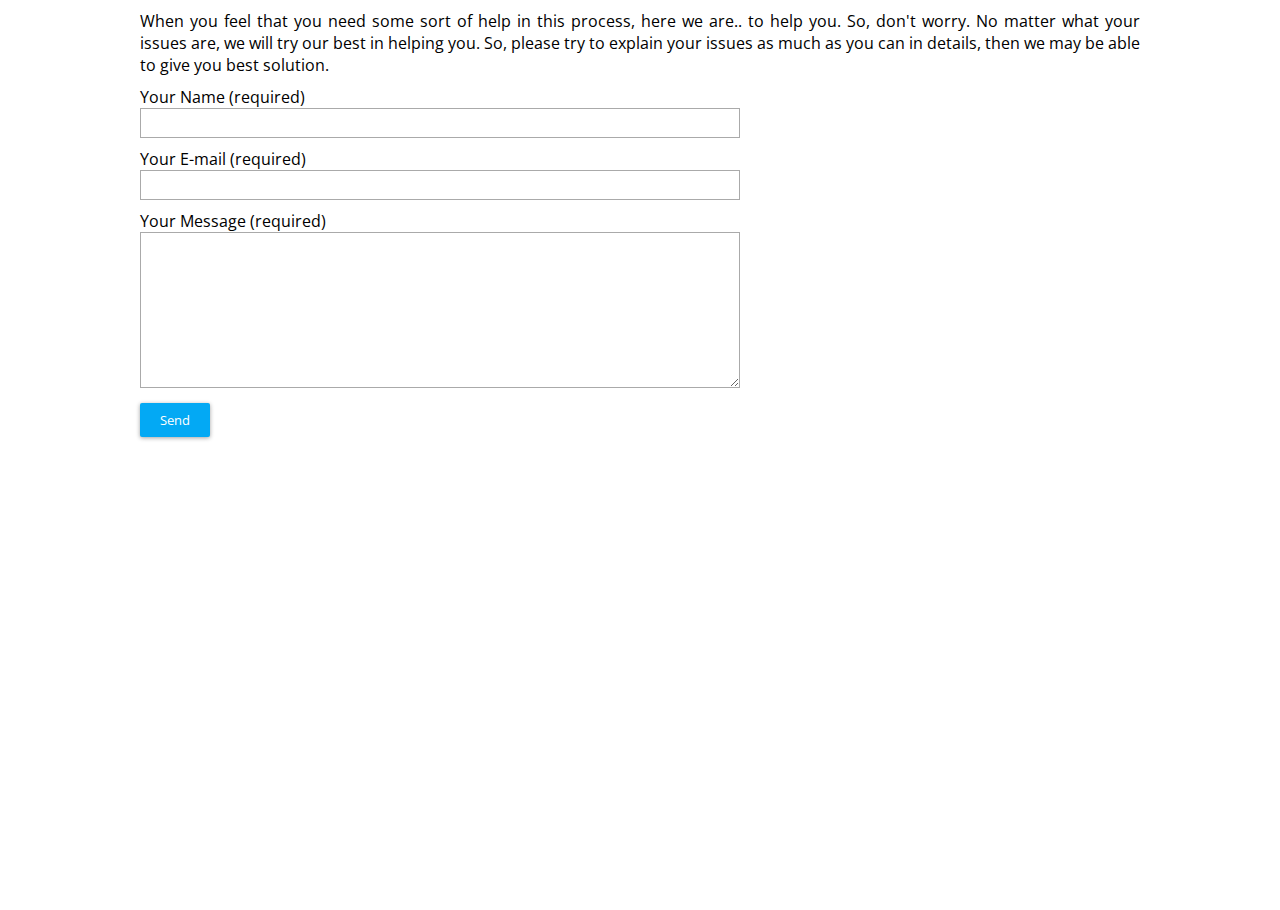
<file: advertising/contact-us.html>
<!DOCTYPE html>
<html>
	<head>
        <meta charset="UTF-8">
        <meta name="viewport" content="width=device-width, initial-scale=1"> 
        <link rel="icon" type="image/png" href="../images/favicon.png" > 
        <link rel="stylesheet" type="text/css" href="../css/advertising-main.css">
        <link rel="stylesheet" type="text/css" href="../css/advertising-contact-us.css">
		<script type="text/javascript" src="../js/jquery.min.js"></script>        
        <title>Contact Us</title>
	</head>
	<body>
		<div class="row">
			<p class="justify-text">
				When you feel that you need some sort of help in this process, here we are.. to help you. So, don't worry. No matter what your issues are, we will try our best in helping you. So, please try to explain your issues as much as you can in details, then we may be able to give you best solution.
			</p>
			<form method="post" action="send-me.php">
				<!-- 1st Row -->
				<div>
					<div>
						Your Name (required)
					</div>
					<div>
						<input id="txt-name" type="text" name="name"/>
					</div>
				</div>
				<!-- 2nd Row -->
				<div>
					<div>
						Your E-mail (required)
					</div>
					<div>
						<input id="txt-mail" type="text" name="e-mail"/>
					</div>
				</div>
				<!-- 3rd Row -->
				<div>
					<div>
						Your Message (required)
					</div>
					<div>
						<textarea id="txt-message" name="message" rows=8>
						</textarea>
					</div>
				</div>	
				<!-- Last Row -->
				<div>
					<input type="button" value="Send" onclick="validate()"/>
				</div>			
			</form>
		</div>
		<script type="text/javascript">
			
			function validate(){

				var focusElement;

				$("#txt-name").removeClass("validation-failed");
				$("#txt-mail").removeClass("validation-failed");
				$("#txt-message").removeClass("validation-failed");

				if ( $("#txt-name").val().trim().length === 0 ){
					$("#txt-name").addClass("validation-failed");
					focusElement = "#txt-name";
				}
				if ( $("#txt-mail").val().trim().length === 0 ){
					$("#txt-mail").addClass("validation-failed");
					if (focusElement === undefined)	{
						focusElement = "#txt-mail";
					}
				}
				if ( $("#txt-message").val().trim().length === 0 ){
					$("#txt-message").addClass("validation-failed");
					if (focusElement === undefined)	{
						focusElement = "#txt-message";
					}					
				}
				if ( focusElement !== undefined ){
					$(focusElement).focus();
				}else{
					$("form").submit();
				}


			}

		</script>
	</body>
</html>
</file>
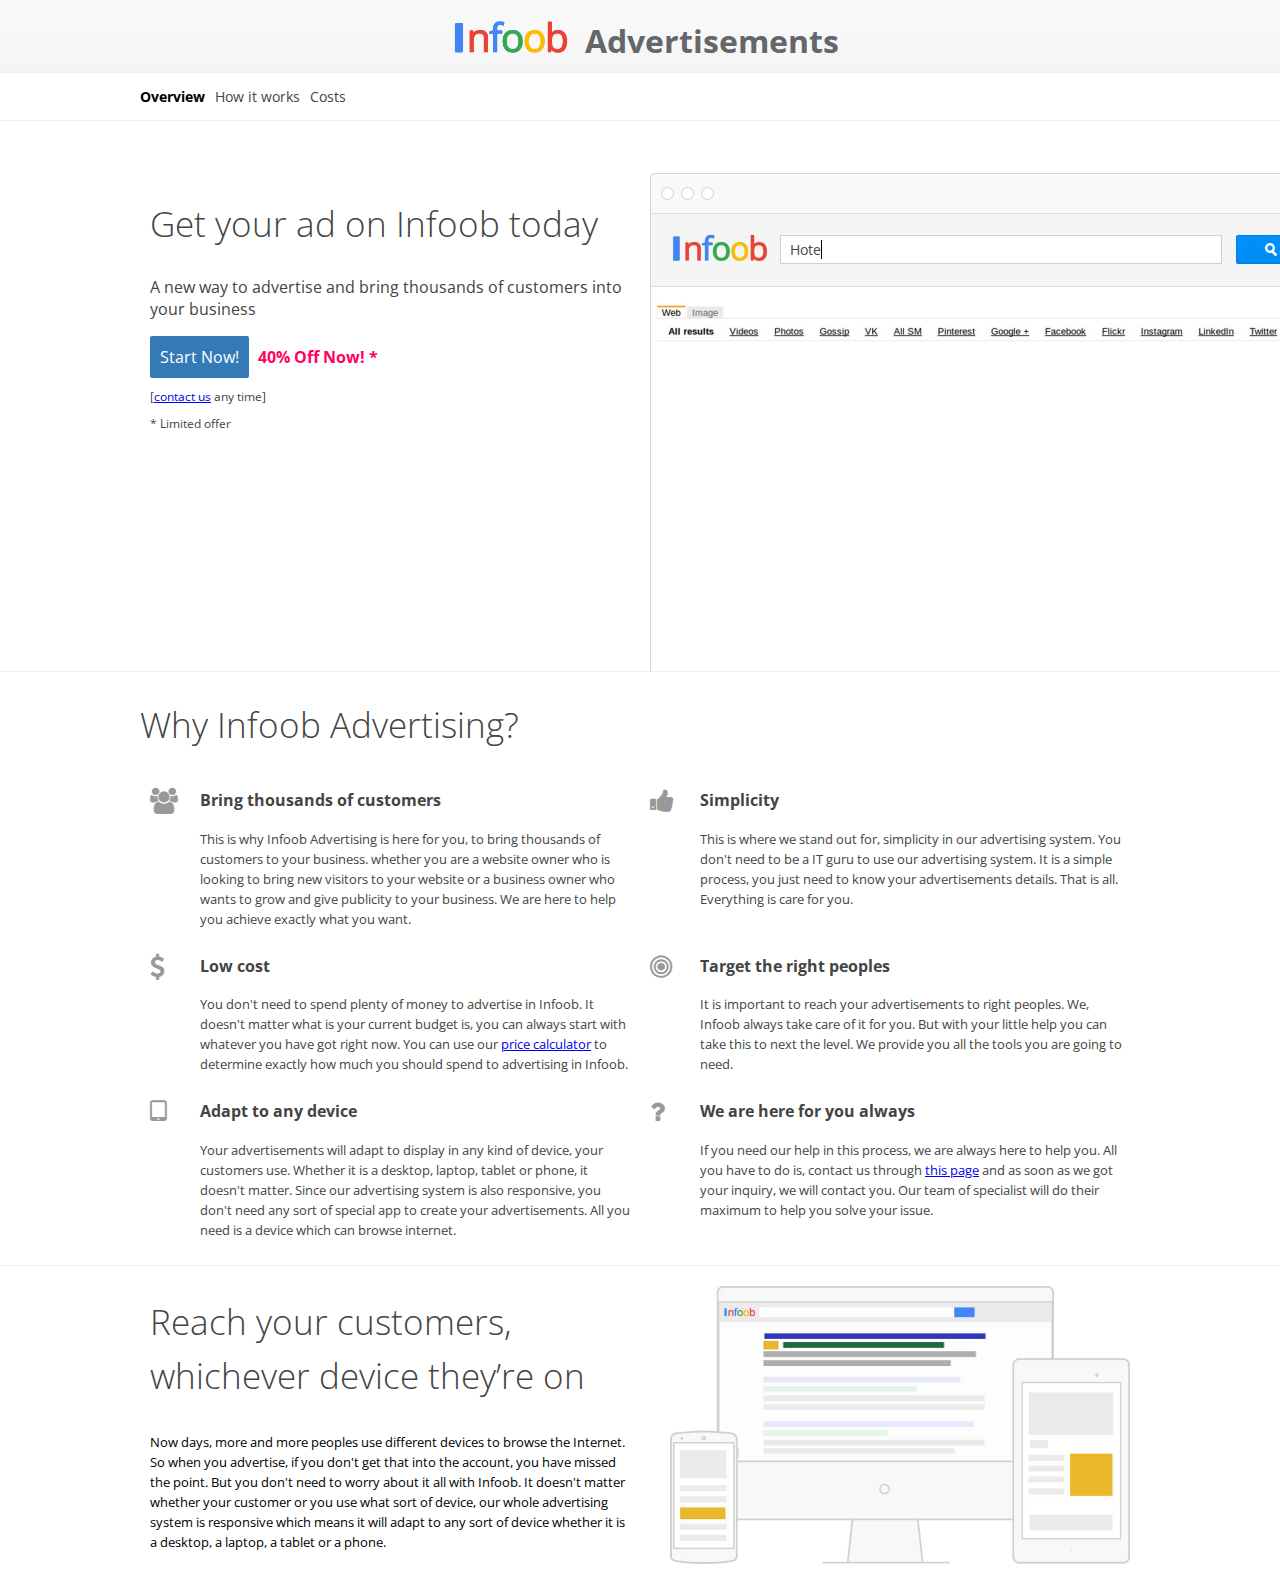
<file: advertising/overview.html>
<!DOCTYPE html>
<html>
<head>
        <meta charset="UTF-8">
        <meta name="viewport" content="width=device-width, initial-scale=1"> 
        <link rel="icon" type="image/png" href="../images/favicon.png" >        
        <link rel="stylesheet" type="text/css" href="../css/advertising-main.css">
        <link rel="stylesheet" type="text/css" href="../font-awesome/css/font-awesome.min.css">
        <script type="text/javascript" src="../js/jquery.min.js"></script>
        <title>Infoob | Advertisements</title>        
</head>
<body>
        <header>
            <div class="row">
                <img src="../images/infooblogo_big.png" width="140" height="47" alt="Infoob" />
                <h1>Advertisements</h1>
            </div>
        </header>

<main>

    <div id="main-nav" class="row">
    <ul>
        <li><strong>Overview</strong></li><li><a href="index.php?page=how-it-works">How it works</a></li><li><a href="index.php?page=costs">Costs</a></li>    </ul>
</div>
<div class="line"></div>

<!-- # Start -->
<div id="startup-container" class="row">
    <div class="col col-2">
        <h2>Get your ad on Infoob today</h2>
        <p>
            A new way to advertise and bring thousands of customers into your business
        </p>
        <a href="../advertise.php" class="button primary-btn">Start Now!</a>
        <span id="discount-text">40% Off Now! *</span>  
        <div class="contact-us">[<a href="./index.php?page=contact-us" title="Click to contact us">contact us</a> any time]</div> 
        <div id="discount-text-description">* Limited offer</div>
    </div>
    <div id="stage" >
        <img src="../images/stage-background.jpg" alt="Start advertising with Infoob" width="718" height="522"/>
        <div id="search-text-container"></div>
        <div id="custom-search-result">
            <a href="http://www3.hilton.com/nyc" target="_blank"><img src="../images/hilton_logo.png" alt="Hilton Logo" /></a>
            <div>
                <a href="http://www3.hilton.com/nyc" target="_blank">The <strong>Hotels in New York</strong></a>
                <div><span>Ad</span> Book Hilton <strong>hotel in New York</strong>, USA to make your next business trip or vacation more relaxing and affordable. (855) 760-0863</div> 
                <div>
                http://www3.hilton.com/nyc
                </div>      
            </div>
        </div>
        <div id="search-result"></div>
    </div>  
</div>  
<div class="line"></div>   

<div id="benifit-container" class="row">
    <h2>Why Infoob Advertising?</h2>
    <!--1st Row-->
    <div class="table-row">
        <div class="col col-2 table-cell">
            <span><i class="fa fa-2x fa-users"></i></span>
            <div>
                <h3>Bring thousands of customers</h3>
                <div>
                    This is why Infoob Advertising is here for you, to bring thousands of customers to your business. 
                    whether you are a website owner who is looking to bring new visitors to your website or a business owner who wants 
                    to grow and give publicity to your business. 
                    We are here to help you achieve exactly what you want.
                </div>
            </div>
        </div>
        <div class="col col-2 table-cell">
            <span><i class="fa fa-2x fa-thumbs-up"></i></span>
            <div>
                <h3>Simplicity</h3>
                <div>
                    This is where we stand out for, simplicity in our advertising system. 
                    You don't need to be a IT guru to use our advertising system. 
                    It is a simple process, you just need to know your advertisements details. That is all.
                    Everything is care for you.
                </div>
            </div>
        </div>        
    </div>
    <!--2nd Row-->
    <div class="table-row">
        <div class="col col-2 table-cell">
            <span><i class="fa fa-2x fa-usd"></i></span>
            <div>
                <h3>Low cost</h3>
                <div>
                    You don't need to spend plenty of money to advertise in Infoob.  
                    It doesn't matter what is your current budget is, you can always start with whatever you have got right now.
                    You can use our <a href="index.php?page=costs">price calculator</a> to determine exactly how much you should spend to advertising in Infoob.
                </div>
            </div>
        </div>
        <div class="col col-2 table-cell">
            <span><i class="fa fa-2x fa-bullseye"></i></span>
            <div>
                <h3>Target the right peoples</h3>
                <div>
                    It is important to reach your advertisements to right peoples. We, Infoob always take care of it for you.  
                    But with your little help you can take this to next the level. 
                    We provide you all the tools you are going to need.
                </div>
            </div>
        </div>        
    </div>
    <!--3rd Row-->
    <div class="table-row">
        <div class="col col-2 table-cell">
            <span><i class="fa fa-2x fa-tablet"></i></span>
            <div>
                <h3>Adapt to any device</h3>
                <div>
                    Your advertisements will adapt to display in any kind of device, your customers use. 
                    Whether it is a desktop, laptop, tablet or phone, it doesn't matter. 
                    Since our advertising system is also responsive, you don't need any sort of special app to create your advertisements. 
                    All you need is a device which can browse internet.
                </div>
            </div>
        </div>
        <div class="col col-2 table-cell">
            <span><i class="fa fa-2x fa-question"></i></span>
            <div>
                <h3>We are here for you always</h3>
                <div>
                    If you need our help in this process, we are always here to help you. 
                    All you have to do is, contact us through <a href="?page=contact-us">this page</a> and as soon as we got your inquiry, we will contact you. 
                    Our team of specialist will do their maximum to help you solve your issue.
                </div>
            </div>
        </div>        
    </div>
</div>
<div id="line-num2" class="line"></div>
<div id="responsive-container" class="row">
    <div class="col col-2">
        <h2>Reach your customers, whichever device they’re on</h2>
        <p>
            Now days, more and more peoples use different devices to browse the Internet. 
            So when you advertise, if you don't get that into the account, you have missed the point. 
            But you don't need to worry about it all with Infoob. 
            It doesn't matter whether your customer or you use what sort of device, 
            our whole advertising system is responsive which means it will adapt to any sort of device whether 
            it is a desktop,  a laptop, a tablet or a phone. 
        </p>
    </div>
    <div class="col col-2">
        <img src="../images/Adapt-to-any-device.jpg" alt="Adapt to any sort of device"/>
    </div>    
</div>
<script type="text/javascript">

    function animateSearchText(){

        var searchText = "Hotels in New York";
        if ( $("#search-text-container").html() !== searchText ){
            var startingIndex = $("#search-text-container").html().length;
            $("#search-text-container").html(searchText.substring(0,startingIndex+1));
        }else{
            $("#custom-search-result").fadeIn(800);
            $("#search-result").fadeIn(800);
            window.clearInterval(tmrId);
        }

    }

    window.onload = function(){
        var tmrId = window.setInterval(animateSearchText,150);
    };

</script>

</body>
</html>
</file>
<file: css/advertising-main.css>
/*
 *  Infoob (Socail Media Search Engine)
 *  Main CSS for advertising landing pages
 *  Developer: D.M.Ranjith Suranga (Sura-Boy)
 *  Version: 1.0
 *  Copyright © 2015 Infoob. All rights reserved.
*/

@import url(https://fonts.googleapis.com/css?family=Open+Sans:300,400,700);

*{
    font-family: 'Open Sans', sans-serif;
    box-sizing: border-box;
}

html,body{
    margin:0;
    padding:0;
}

html{
    height:100%;
}

body{
    position: relative;
    min-height:100%;
    overflow-x:hidden;
}

h2{
    font-size:35px;
    color: #444;
    font-weight: 300;
}

h3{
    color:#444;
    font-size:16px;
    font-weight:700;    
}

.row{
    max-width:1000px;
    margin:0 auto;
}

.button{
    display:inline-block;

    padding:10px;

    color:white;
    text-decoration: none;
    border-radius: 2px;
}

.primary-btn,.primary-btn:visited{
    background-color:#337AB7;
}

.primary-btn:hover{
    background-color:#286090;
    box-shadow: 0px 0px 10px #A4A0A0;
}

.primary-btn:active{
    background-color:#204D74;
}

.line{
    position: relative;

    border-bottom: 1px solid #EEE;
}

.table-row{
    position: relative;
    min-height:1px;
    margin:25px 0px;
}

.table-row::before,.table-row::after{
    display:table;
    content: " ";
}

.table-row::after{
    clear:both;
}

.col{  
    position: relative;
    float:left;
    min-height: 1px;
}

.col-2{
    padding:0px 10px;
    width:50%;
}

.table-cell{
    line-height:1.54;
    font-size:13px;
    color:#444;
}

.table-cell>span{
    position: absolute;
    width:40px;
    
    color: #999999;
}

.table-cell>div{
    position: relative;
    margin-left:40px;
    padding-left:10px;
}

.table-cell>div>h3{
    margin-top:0px;
}

.contact-us{
    position: relative;
    margin-top:10px;
    font-size:12px;
}

/*=================================================================================
 *  Header Section
 */

header{
    height:73px;
    padding-top:10px;
    padding-bottom:15px;
    border-bottom: 1px solid #EEE;  

    background-color:#F5F5F5;
    background-image:-webkit-linear-gradient(top, #FAFAFA, #F5F5F5);
    background-image:   -moz-linear-gradient(top, #FAFAFA, #F5F5F5);
    background-image:     -o-linear-gradient(top, #FAFAFA, #F5F5F5);    
    background-image:   linear-gradient(to bottom, #FAFAFA,#F5F5F5);  
}

header>div{
    text-align: center;
}

header>div>h1{
    display:inline;

    height:47px;
    padding-top:5px;
    margin:0px;
    vertical-align: bottom;    

    color:#63666A;
}

/*
 *  Header Section
 =================================================================================*/  

/*=================================================================================
 *  Main Section
 */

/* IE hack */
main{
    display:block;
    position: relative;
}

main #main-nav{
    position: relative;

    font-size:14px;
}

main #main-nav ul{
    position: relative;
    margin:14px 0px;
    padding:0px;

    list-style-type: none;
}

main #main-nav ul li{
    display: inline;

    margin-right:10px;
}

main #main-nav ul li a:link,main #main-nav ul li a:visited{
    text-decoration: none;
    color:#444;
}

main #main-nav ul li a:hover{
    text-decoration: underline;
    color:#222;
}

/*
 *  Main Section
 =================================================================================*/  

/*=================================================================================
 *  Overview Section
 */

 #startup-container{
    position: relative;
    margin-top:50px;
    min-height: 500px;

    color:#444;
 }

 #startup-container::after{
    display:table;
    
    clear:both;
    
    content: " ";
 }

#startup-container #discount-text, .cst #discount-text{
	position: relative;
	padding-left: 5px;	

	font-weight: bold;
	color: #FF0063;
}

#startup-container #discount-text-description, .cst #discount-text-description{
	position: relative;
	font-size: 12px;
	margin-top: 10px;	
}

#stage{
    display: block;

    position: absolute;
    left:51%;
    top:2px;
    height: 498px;

    clear:both;
    overflow: hidden;
}

#search-text-container{
    position: absolute;
    left:140px;
    top:67px;
    width:100%;
    z-index: 999;
    font-size:14px;
}

#search-text-container::after{
    animation-name:cursor-blink;
    animation-duration: 1s;
    animation-iteration-count: infinite;
    animation-timing-function: step-end;
    content: "";
    border-left: 1px solid #000;
    padding-left: 3px;
    width: 1px;
    height: 1em;
}

@keyframes cursor-blink{
    
    0%,100%{
        border-color:transparent;
    }

    50%{
        border-color:#000;
    }

}

#custom-search-result{
    display: none;

    position: absolute;
    z-index:999;
    left:60px;
    top:190px;
    width: 100%;
    height: 100px;    

    border-bottom: 1px solid #E0E0E0;    
}

#custom-search-result a{
    display: inline-block;
    position: relative;
    font-size: 16px;
    overflow: hidden;

    color: #00F;
    font-family: Arial,sans-serif;
}

#custom-search-result>div{
    position: absolute;
    left:80px;
    top:0px;
}

#custom-search-result>div>div{
    position: relative;
    overflow: hidden;
    font-size: 13px;   
    width:500px; 

    font-family: Arial,sans-serif;
}

#custom-search-result>div>div+div{
    position: relative;
    overflow: hidden;
    font-size: 13px;

    font-family: Arial,sans-serif;
    color: #008000;
    text-decoration: underline;    
}

#custom-search-result>div>div>span{
    display: inline-block;

    position: relative;
    border-radius: 2px;
    font-size: 13px;
    line-height: 15px;
    padding: 0px 3px;

    text-decoration: none;
    background-color: #ED023C;
    color: #FFF;
    /*vertical-align: baseline;    */
}

#search-result{
    display: none;

    position: absolute;
    top:300px;
    left:45px;
    width:786px;
    height:283px;

    background-image:url("../images/search-result.jpg");
    background-repeat: no-repeat;
}

#benifit-container{
    position: relative;
}

#benifit-container>h2{
    margin-bottom:40px;
}

#responsive-container{
    position: relative;
    margin-bottom:20px;
    
    font-size:13px;
    line-height: 1.54;    
}

#responsive-container::after{
    display:table;
    
    clear:both;
    
    content: " ";
}

#responsive-container img{
    position: relative;
    padding-top:20px;
    max-width:100%;
    padding-left:20px;
}

/*
 *  Overview Section
 =================================================================================*/  

/*=================================================================================
 *  Footer Section
 */

footer{
    position: absolute;    
    right:0px;
    bottom:0px;
    left:0px;


}

footer #footer-first-row{
    position: relative;
    padding-bottom: 20px;

    border-top:1px solid #F5F5F5;
    background-color: #F9F9F9;
}

footer #footer-first-row h2{
    position: relative;
}

footer #footer-first-row h3{
    position: relative;
    text-align: center;
}

footer #footer-first-row p{
    position: relative;
    text-align: center;

    font-size:13px;
}

footer #footer-first-row div{
    position: relative;
    text-align: center;
}

footer #footer-last-row{
    position: relative;
    line-height:30px;    

    border-top:1px solid #EEE;
    background-color:#F5F5F5;
    font-size:11px;
}

footer #footer-last-row ul{
    display:inline-block;

    position: relative;
    margin: 0px;
    padding:0px;

    list-style-type: none;
}

footer #footer-last-row ul li{
    display:inline;

    position: relative;
}

footer #footer-last-row ul li+li:before{
    padding:0 4px;

    content : "·";
}

footer #footer-last-row ul li a:link{
    text-decoration: none;
}

footer #footer-last-row ul li a:hover{
    text-decoration: underline;
}

footer #footer-last-row #copyright{
    float:right;
}

/*
 *  Footer Section
 =================================================================================*/  

/*=================================================================================
 *  Media Queries Section
 */

@media all and (max-width:1020px){

    .row{
        margin:0px 10px;
    }

}

@media all and (max-width:767px){

    header{
        height:auto;
        padding-bottom: 10px;
    }

    header>div>img{
        width:88px;
        height:31px;
    }

    header>div>h1{
        font-size:21px;
    }

    main #main-nav ul{
        padding:0px;
        text-align: center;
    }
    
    .col-2{
        width:100%;
        margin:0px;        
        padding:0px;
        margin-top:20px;
    }
    
    .table-row{
        margin:0px;
    }

    #startup-container{
        margin-top:0px;
        min-height: auto;
        margin-bottom: 20px
    }

    #startup-container>div:first-child{
    	margin-top:0px;
    }

    #stage{
        display: none;
    }
    
    #benifit-container{
        margin-left:20px;
        margin-right:20px;
    }
    
    #benifit-container>h2{
        margin-bottom:20px;
        text-align:center;        
        
        font-size:24px;
    }
    
    #responsive-container h2{        
        text-align: center;
        font-size:24px;
    } 
    
    #responsive-container p{
        text-align: center;
    }
    
    #responsive-container img{
        padding-left:0px;
    }
    
    #line-num2{
        top:20px;
    }

}

@media all and (max-width:479px){

    footer #footer-last-row{
        text-align: center;
    }

    footer #footer-last-row ul{
        display: block;
    }

    footer #footer-last-row #copyright{
        display: block;
        float:none;
    }

}

/*
 *  Media Queries Section
 =================================================================================*/
</file>
<file: css/advertising-contact-us.css>
/*
 *  Infoob (Socail Media Search Engine)
 *  CSS for contact-us.php of advertising landing page
 *  Developer: D.M.Ranjith Suranga (Sura-Boy)
 *  Version: 1.0
 *  Copyright © 2015 Infoob. All rights reserved.
 */

main *{
	font-size: 13px;
	color: #444;
	line-height: 1.54;
}

main p{
	position: relative;

	margin:0px;
	padding:0px;
}


form{
	position: relative;
	max-width:600px;
}

form input[type="text"]{
	position: relative;
	width:100%;
	padding:5px;
    border:1px solid #AAAAAA;	
}

form input[type="text"]:hover,form input[type="text"]:focus{
	border: 1px solid #4D90FE;	
}

form textarea{
	position: relative;
	width:100%;
	padding:5px;
    border:1px solid #AAAAAA;		
}

form textarea:hover, form textarea:focus{
	border: 1px solid #4D90FE;
}

form input[type="button"]{
	position: relative;
	width:70px;
    padding: 8px;
    border: 0px none;    

    background-color: rgb(3, 169, 244);
    color: white;
    box-shadow: 0px 1px 4px rgba(0, 0, 0, 0.37);
    border-radius: 2px;
    cursor: pointer;
}

form input[type="button"]:hover{
    cursor: pointer;
    background-color: #039BE5;
    box-shadow: 0px 2px 2px rgba(0, 0, 0, 0.2), 0px 6px 10px rgba(0, 0, 0, 0.3);
}

form input[type="button"]:active{
    background-color: #0288D1;
    box-shadow: 0px 11px 7px rgba(0, 0, 0, 0.19), 0px 13px 25px rgba(0, 0, 0, 0.3);   	
}

form>div{
	margin-bottom:10px;
}

.justify-text{
	text-align:justify;
}

.validation-failed{
	border:1px solid red !important;
}

p.justify-text{
	margin-top:10px;
	margin-bottom:10px;
}
</file>
